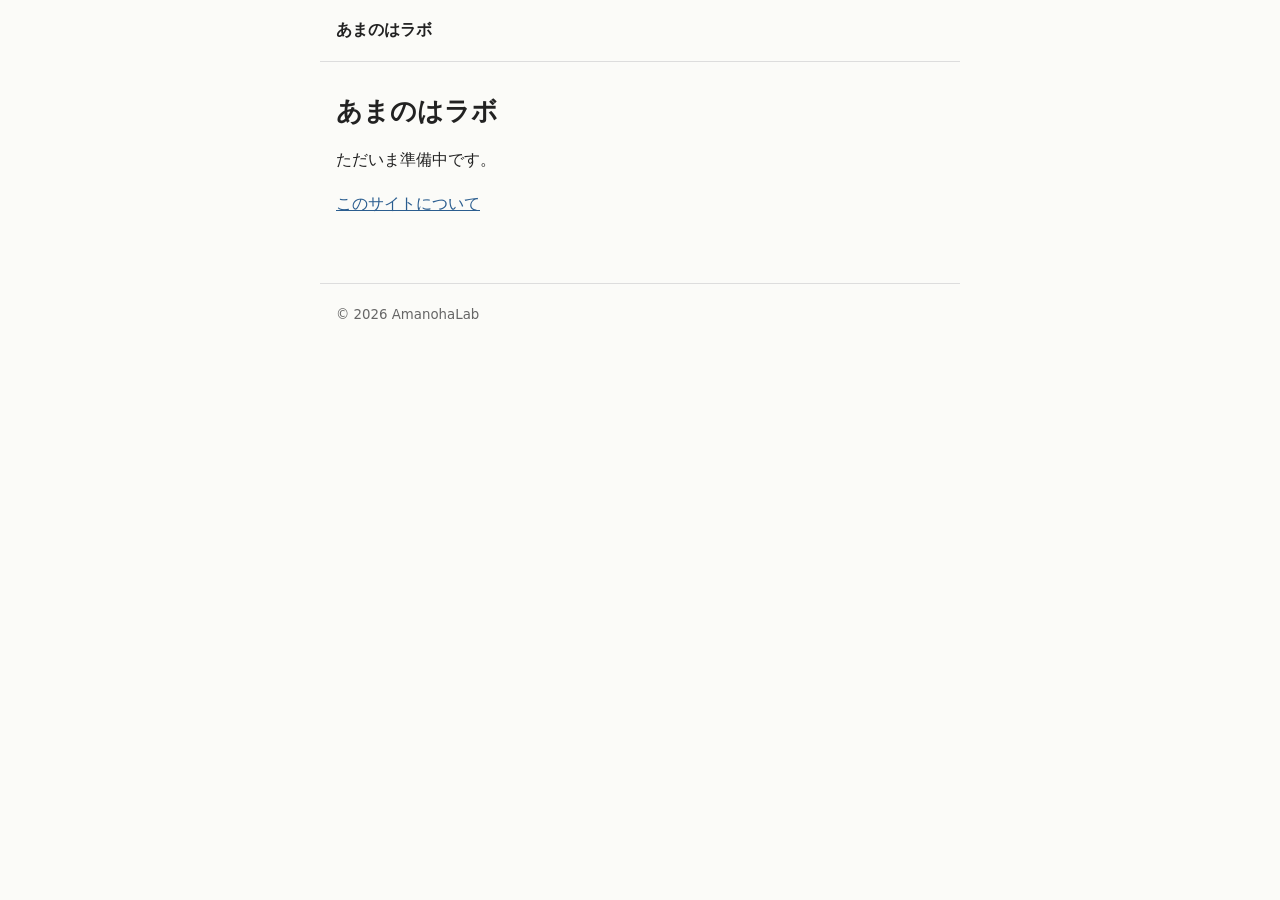
<file: index.html>
<!DOCTYPE html>
<html lang="ja">
<head>
    <meta charset="utf-8">
    <meta name="viewport" content="width=device-width, initial-scale=1">
    <title>あまのはラボ</title>
    
    <meta name="robots" content="noindex">
    
    
    <link rel="icon" href="data:,">
    <link rel="stylesheet" href="/static/css/site.css">
    
</head>
<body>
    <header class="site-header">
        <a class="site-title" href="/">あまのはラボ</a>
    </header>
    <main class="site-main">
        
<h1>あまのはラボ</h1>
<p>ただいま準備中です。</p>
<p><a href="/about/">このサイトについて</a></p>

    </main>
    <footer class="site-footer">
        <small>&copy; 2026 AmanohaLab</small>
    </footer>
    
</body>
</html>
</file>
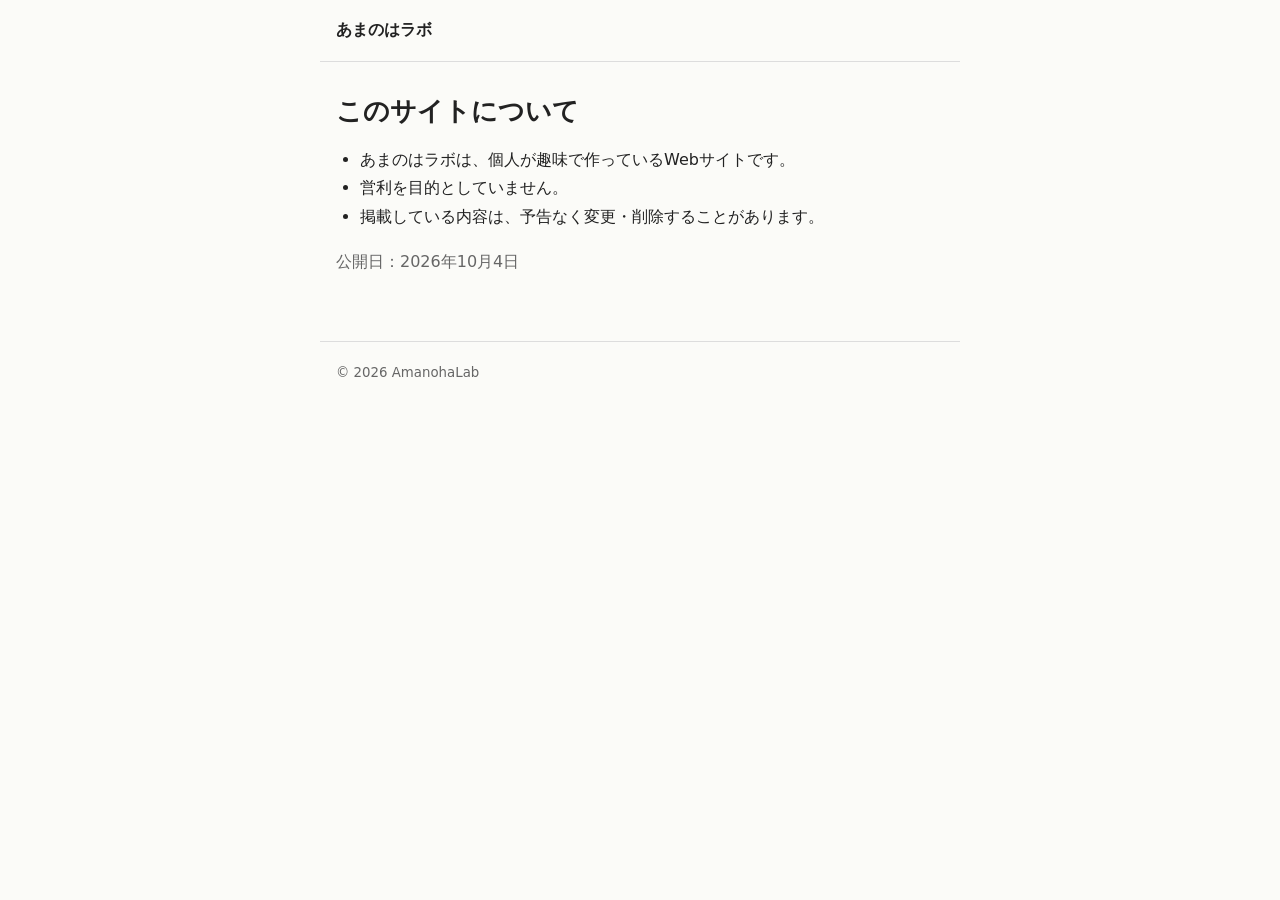
<file: about/index.html>
<!DOCTYPE html>
<html lang="ja">
<head>
    <meta charset="utf-8">
    <meta name="viewport" content="width=device-width, initial-scale=1">
    <title>このサイトについて | あまのはラボ</title>
    
    <meta name="robots" content="noindex">
    
    
    <link rel="icon" href="data:,">
    <link rel="stylesheet" href="/static/css/site.css">
    
</head>
<body>
    <header class="site-header">
        <a class="site-title" href="/">あまのはラボ</a>
    </header>
    <main class="site-main">
        
<h1>このサイトについて</h1>
<ul class="about-notes">
    <li>あまのはラボは、個人が趣味で作っているWebサイトです。</li>
    <li>営利を目的としていません。</li>
    <li>掲載している内容は、予告なく変更・削除することがあります。</li>
</ul>
<p class="about-published">公開日：2026年10月4日</p>

    </main>
    <footer class="site-footer">
        <small>&copy; 2026 AmanohaLab</small>
    </footer>
    
</body>
</html>
</file>
<file: static/css/site.css>
/* ========================================================================== *
 *                                                                            *
 *       CSS, site.css                                                        *
 *                                                                            *
 *       Author          : AmanohaLab                                         *
 *       Date            : 2026/10/04                                         *
 *       @version Rev.00 : AmanohaLab (2026/10/04)                            *
 *                                                                            *
 * ========================================================================== */

/* === [大項目] 基準値 === */
:root {
    /* 色 */
    --color-text: #222222;
    --color-text-sub: #666666;
    --color-bg: #fbfbf8;
    --color-accent: #2a5d8f;
    --color-border: #dddddd;

    /* フォント：日本語のシステムフォントを使う（Webフォントは使わない） */
    --font-base: system-ui, -apple-system, "Hiragino Sans", "Hiragino Kaku Gothic ProN",
        "Noto Sans JP", "Yu Gothic UI", Meiryo, sans-serif;
    --font-size-base: 1rem;
    --line-height-base: 1.8;

    /* 余白と幅 */
    --space-s: 0.5rem;
    --space-m: 1rem;
    --space-l: 2rem;
    --content-max-width: 40rem;
}

/* === [大項目] 全体の初期設定 === */
*,
*::before,
*::after {
    box-sizing: border-box;
}

body {
    margin: 0;
    color: var(--color-text);
    background-color: var(--color-bg);
    font-family: var(--font-base);
    font-size: var(--font-size-base);
    line-height: var(--line-height-base);
    /* 長い語やURLで横にはみ出さないようにする */
    overflow-wrap: anywhere;
}

a {
    color: var(--color-accent);
}

h1 {
    margin: var(--space-m) 0;
    font-size: 1.6rem;
    line-height: 1.4;
}

/* === [大項目] レイアウト === */

/* --- [中項目] 共通の枠：1カラムで中央に寄せ、最大幅を設ける --- */
.site-header,
.site-main,
.site-footer {
    max-width: var(--content-max-width);
    margin: 0 auto;
    padding: var(--space-m);
}

/* --- [中項目] ヘッダー --- */
.site-header {
    border-bottom: 1px solid var(--color-border);
}

.site-title {
    color: var(--color-text);
    font-weight: bold;
    text-decoration: none;
}

/* --- [中項目] フッター --- */
.site-footer {
    margin-top: var(--space-l);
    border-top: 1px solid var(--color-border);
    color: var(--color-text-sub);
}

/* === [大項目] ページごとの部品 === */

/* --- [中項目] About --- */
.about-notes {
    padding-left: 1.5em;
}

.about-published {
    color: var(--color-text-sub);
}

/* === [大項目] 狭い画面（スマートフォン） === */
@media (max-width: 480px) {
    :root {
        --space-m: 0.75rem;
        --space-l: 1.5rem;
    }

    h1 {
        font-size: 1.4rem;
    }
}
</file>
